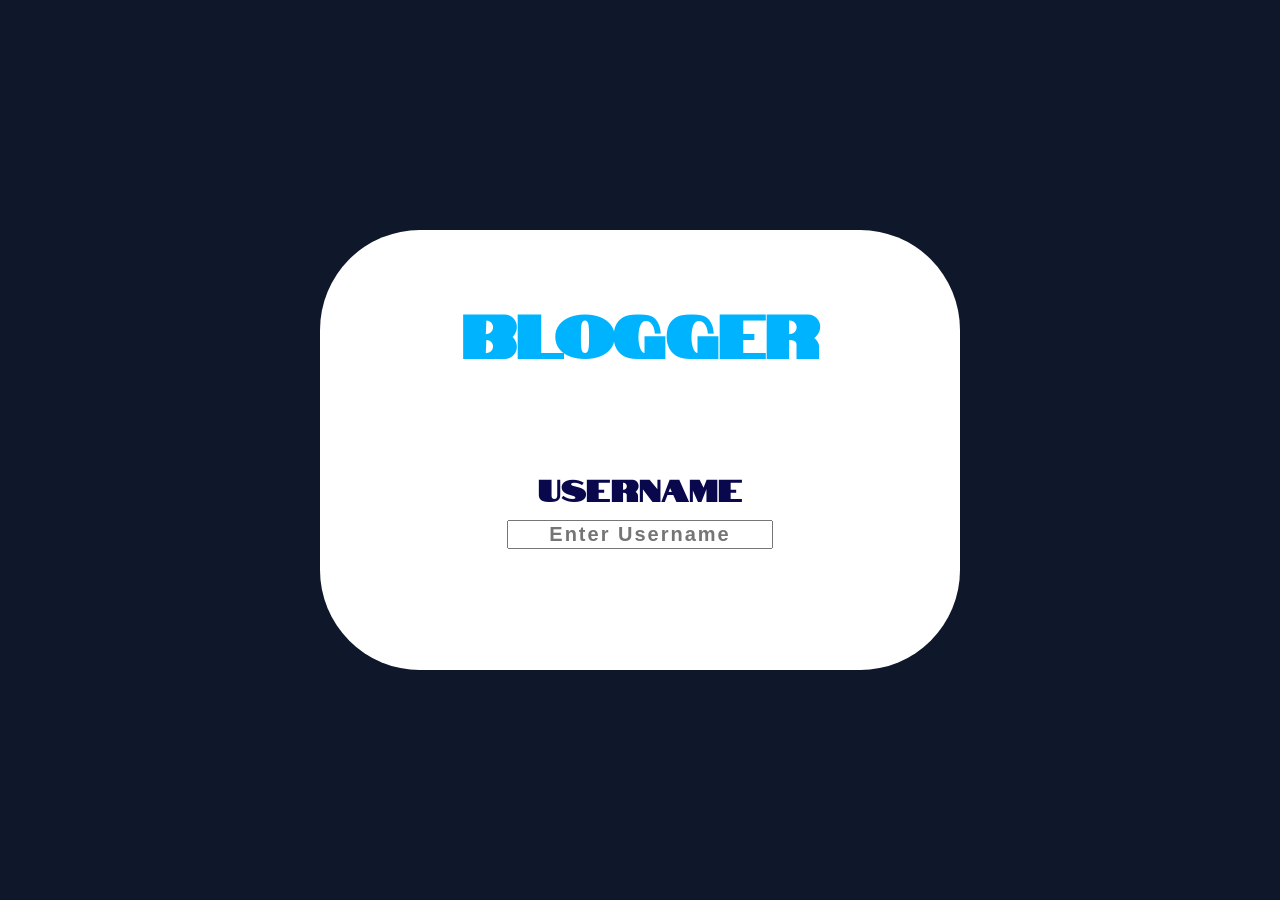
<file: Index.html>
<!DOCTYPE html>
<html lang="en">
<head>
    <meta charset="UTF-8">
    <meta name="viewport" content="width=device-width, initial-scale=1.0">
    <link rel="icon" type="image/png" href="b.png">
    <link href="https://fonts.googleapis.com/css2?family=Notable&display=swap" rel="stylesheet">
    <link href="https://fonts.googleapis.com/css2?family=Google+Sans:ital,opsz,wght@0,17..18,400..700;1,17..18,400..700&family=Notable&display=swap" rel="stylesheet">
    <link rel="stylesheet" href="Style.css">
    <script src="Script.js" defer></script>
    <title>Blogger</title>
</head>
<body>
    <div class="Window">
        <div id="Headline">
            <h1>Blogger</h1>
        </div>
        <div id="input">
        <label for="username" >Username</label>
        <br>
        <input type="text" id="username" name="username" placeholder="Enter Username">
        </div>
    </div>
    
</body>
</html>
</file>
<file: Style.css>
html,body{
    background-color:#0f172a;
    height:100%;
    margin: 0;
    overflow:hidden;
    display: flex;
    justify-content: center;
    align-items: center;
}

.Window{
    width: 600px;
    height: 400px;
    background-color:white;
    border-radius: 100px;
    padding: 20px;
}

#Headline{
    font-family: "Notable",sans-serif;
    font-size: 30px;
    text-align: center;
    font-style: "Notable";
    color: #00b3ff;
}

#input{
    font-family: 'Notable', 'Gill Sans MT', Calibri, 'Trebuchet MS', sans-serif;
    text-align:center;
    color:rgb(10, 8, 77);
    margin-top: 100px;
    font-size: 30px;
    font-weight: bold;
    letter-spacing: 1px;
}

#username{
    font-size: 20px;
    font-family: sans-serif;
    font-weight: bold;
    text-align: center;
    letter-spacing: 2px;

}
</file>
